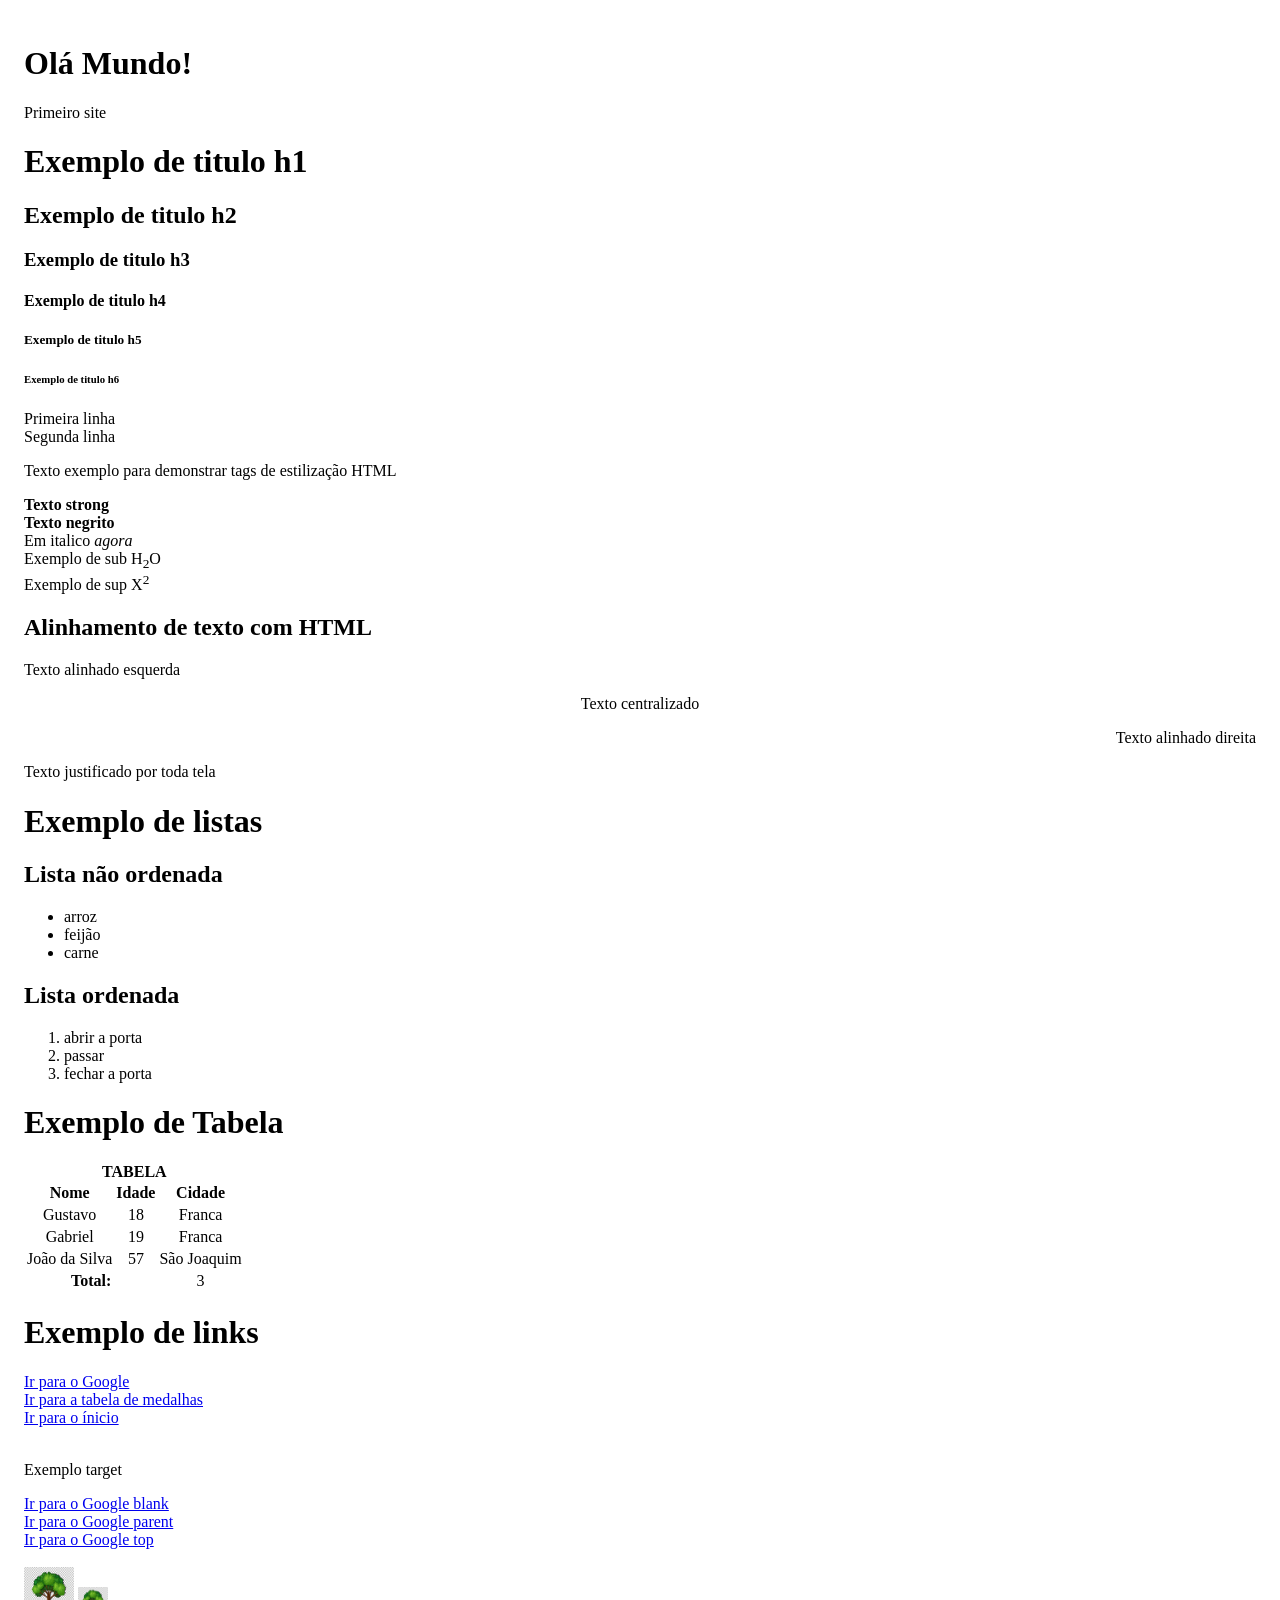
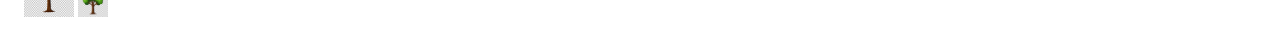
<file: index.html>
<!DOCTYPE html>
<html lang="pt-BR">
<head>
    <meta charset="UTF-8">
    <meta name="viewport" content="width=device-width, initial-scale=1.0">
    <meta name="description" content="Essa é minha primeira página">
    <link rel="icon" href="https://cdn-icons-png.flaticon.com/512/5339/5339181.png" type="image/png">
    <title>Minha primeira página</title>
    <style>
        body{
            padding: 1rem;
        }
    </style>
</head>
<body>
    <h1 id="secao-inicio">Olá Mundo!</h1>
    <p>Primeiro site</p>

    <h1>Exemplo de titulo h1</h1>
    <h2>Exemplo de titulo h2</h2>
    <h3>Exemplo de titulo h3</h3>
    <h4>Exemplo de titulo h4</h4>
    <h5>Exemplo de titulo h5</h5>
    <h6>Exemplo de titulo h6</h6>

    <p>
        Primeira linha <br>
        Segunda linha 
    </p>
    <p>Texto exemplo para demonstrar tags de estilização HTML</p>
    <p>
        <strong>Texto strong</strong> <br> 
        <b>Texto negrito</b> <br>
        Em italico <i>agora</i> <br>
        Exemplo de sub H<sub>2</sub>O <br>
        Exemplo de sup X<sup>2</sup>
    </p>
    <h2>Alinhamento de texto com HTML</h2>
    <p align="left">Texto alinhado esquerda</p>
    <p align="center">Texto centralizado</p>
    <p align="right">Texto alinhado direita</p>
    <p align="justify">Texto justificado por toda tela</p>

    <h1>Exemplo de listas</h1>
    <h2>Lista não ordenada</h2>
    <ul>
        <li>arroz</li>
        <li>feijão</li>
        <li>carne</li>
    </ul>
    <h2>Lista ordenada</h2>
    <ol>
        <li>abrir a porta</li>
        <li>passar</li>
        <li>fechar a porta</li>
    </ol>

    <h1>Exemplo de Tabela</h1>

    <table>
        <caption><strong>TABELA</strong></caption>
        <thead>
            <tr>
                <th>Nome</th>
                <th>Idade</th>
                <th>Cidade</th>
            </tr>
        </thead>
        <tbody>
            <tr>
                <td align="center">Gustavo</td>
                <td align="center">18</td>
                <td align="center">Franca</td>
            </tr>
            <tr>
                <td align="center">Gabriel</td>
                <td align="center">19</td>
                <td align="center">Franca</td>
            </tr>
            <tr>
                <td align="center">João da Silva</td>
                <td align="center">57</td>
                <td align="center">São Joaquim</td>
            </tr>
        </tbody>
        <tfoot>
            <tr>
                <th colspan="2">Total:</th>
                <td align="center">3</td>
            </tr>
        </tfoot>
    </table>

    <h1 id="links-exemplo">Exemplo de links</h1>
    <a href="https://google.com" target="_blank">Ir para o Google</a>
    <br>
    <a href="./exemplo-table/table.html">Ir para a tabela de medalhas</a>
    <br>
    <a href="#secao-inicio">Ir para o ínicio</a>
    <br>
    <br>
    <p>Exemplo target</p>
    <a href="https://google.com" target="_blank">Ir para o Google blank</a>
    <br>
    <a href="https://google.com" target="_parent">Ir para o Google parent</a>
    <br>
    <a href="https://google.com" target="_top">Ir para o Google top</a>
    <br>
    <br>
    <img src="./arvore.jpg" alt="Logotipo da empresa" width="50" height="50">

    <a href="https://google.com">
        <img src="./arvore.jpg" alt="Logotipo da empresa" width="30" height="30">
    </a>

    
</body>
</html>
</file>
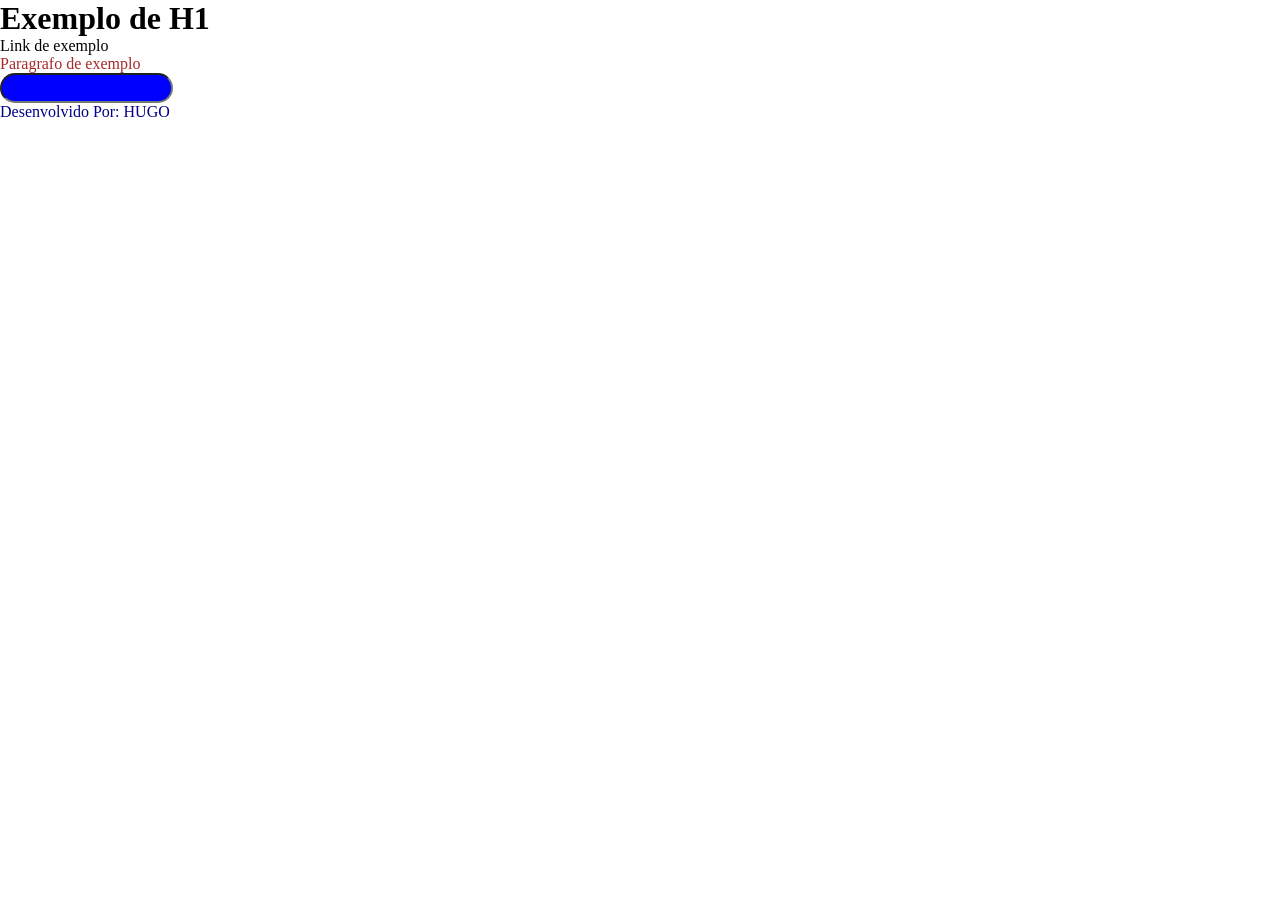
<file: exemplo-css/index.html>
<!DOCTYPE html>
<html lang="en">
<head>
    <meta charset="UTF-8">
    <meta name="viewport" content="width=device-width, initial-scale=1.0">
    <title>Exemplo CSS</title>
    <link rel="stylesheet" href="./styles.css">
</head>
<body>
    <head>
        <h1>Exemplo de H1</h1>
    </head>
    <main>
        <a>Link de exemplo</a>
        <p class="exemplo-classe">Paragrafo de exemplo</p>
        <input type="email" name="email" 
        id="email" style="background-color: blue;" />
    </main>
    <footer>
        <p> Desenvolvido Por: HUGO</p>
    </footer>
</body>
</html>
</file>
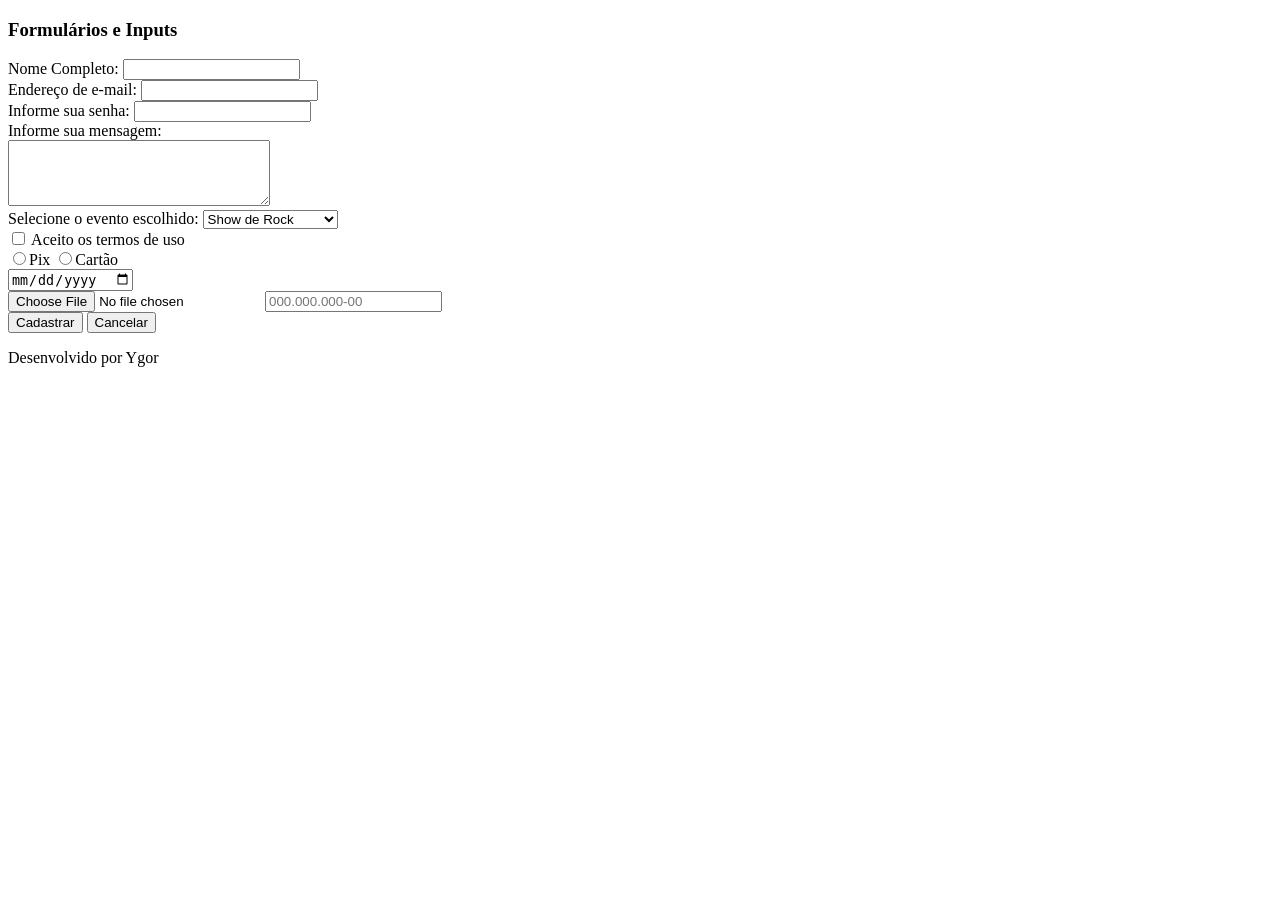
<file: exemplo-form/index.html>
<!DOCTYPE html>
<html lang="en">
<head>
    <meta charset="UTF-8">
    <meta name="viewport" content="width=device-width, initial-scale=1.0">
    <title>Exemplo formulário HTML</title>
</head>
<body>
    <header>
        <h3>Formulários e Inputs</h3>
    </header>
    <main>
        <form id="resgisterForm" method="POST">
            <label for="nome">Nome Completo:</label>
            <input type="text" id="nome" name="nome" required/>
            <br>
            <label for="endereco">Endereço de e-mail:</label>
            <input type="email" id="email" name="email" required/>
            <br>
            <label for="senha">Informe sua senha:</label>
            
            <input type="password" id="senha"
            name="senha" required minlength="8">
    
            <br>
            <label for="mensagem">Informe sua mensagem: </label>
            <br>
            <textarea id="mensagem" name="mensagem" rows="4" cols="30"></textarea>
            <br>
            <label for="evento">Selecione o evento escolhido:</label>
            <!-- Tag de seletor, ao selecionar uma das opções o value da option é atribuido ao nme do select -->
            <!-- key:value -->
            <!-- evento = teatro -->
            <select id="evento" name="evento">
                <option value="rock">Show de Rock</option>
                <option value="modao">Show de Sertanejo</option>
                <option value="teatro">Teatro: Comédia</option>
            </select>
            <br>
           <!--Input Checkbor -> Opção de multipla escolha: --> 
           <label for="termos">
            <input type="checkbox" id="termos" name="termos" required>
            Aceito os termos de uso
           </label>
           <br>
           <!--Input type radio - Escolha única-->
           <ilabel><input type="radio" name="pagamento" value="pix"/>Pix</label>
           <label><input type="radio" name="pagamento" value="pix"/>Cartão</label>
           <br>
           <Input type="date"/>
           <br>
           <input type="file"/> 
           <input type="text" id="cpf" name="cpf" placeholder="000.000.000-00" required pattern="\d{3}\.\d{3}.d{3}-\2{d}" title="Formato esperado: 000.000.000-00"/>

        
           <!--Para o type radio funcionar ambos os inputs devem compartilhar o mesmo name-->
           <br>
            <input type="submit" value="Cadastrar"/>
            <button type="button" onclick="">Cancelar</button>
        </form>
    </main>
    <footer>
        <p>Desenvolvido por Ygor</p>
    </footer>    
    
    <script>
        document.getElementById("registerForm").addEventListener("submit", function (event) {
            event.preventDefault(); // impede o comportamento pada~r de envio do formulário (recarregamneto)
            const nome = document.getElementById("nome").value;
            alert("Ola, "+ nome+" Cadastro enviado com sucesso");
        })
    </script>

</body>
</html>
</file>
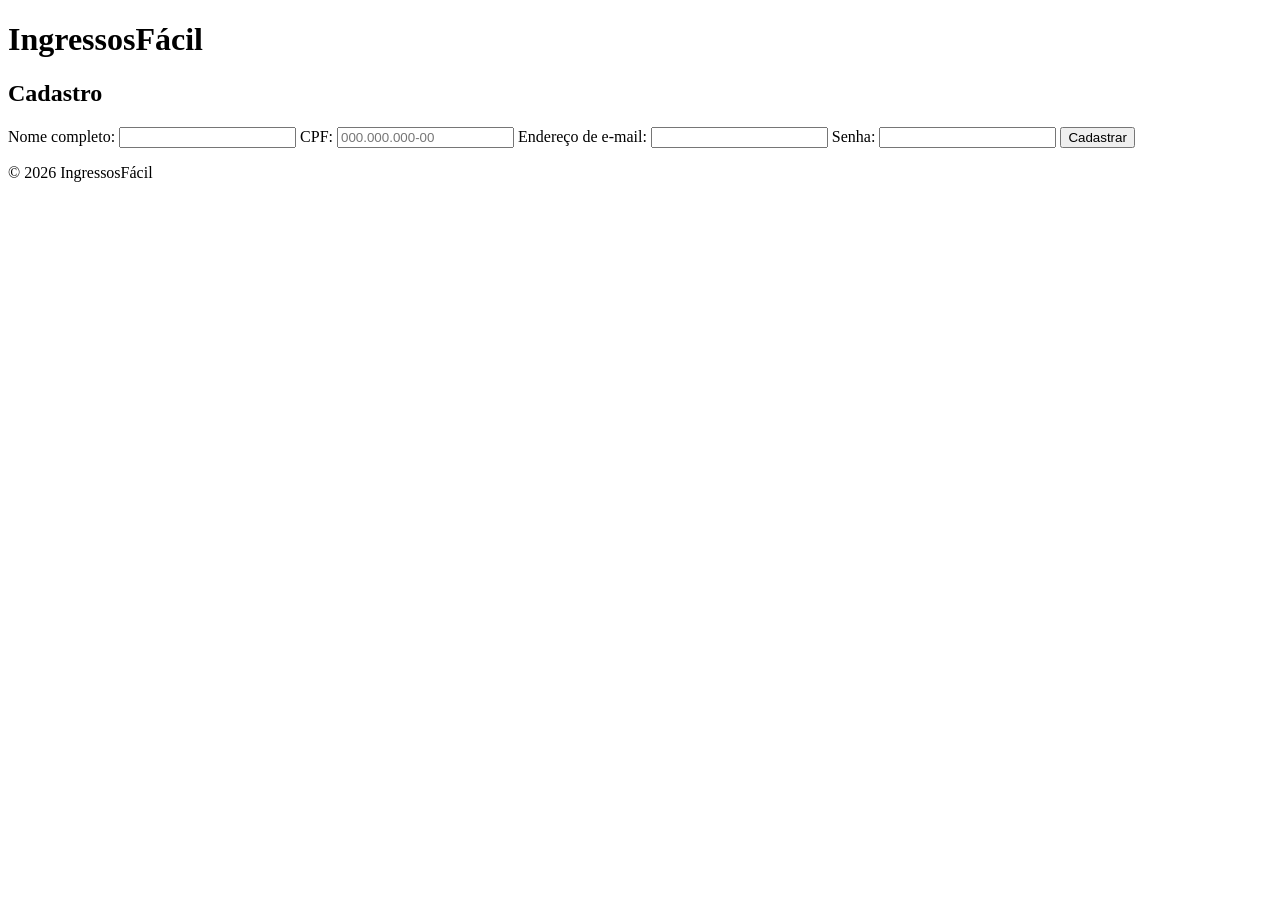
<file: venda-ingressos/index.html>
<!DOCTYPE html>
<html lang="pt-BR">
<head>
    <meta charset="UTF-8">
    <meta name="viewport" content="width=device-width, initial-scale=1.0">
    <title>Cadastro - IngressosFácil</title>
</head>
<body>
    <header>
        <h1>IngressosFácil</h1>
    </header>

    <main>
        <section id="home">
            <h2>Cadastro</h2>
        </section>
        <section>
            <form id="registerForm" method="POST">
                <label for="nome">Nome completo:</label>
                <input type="text" id="nome" name="nome" required minlength="3" />

                <label for="cpf">CPF:</label>
                <input
                    type="text"
                    id="cpf"
                    name="cpf"
                    required
                    pattern="\d{3}\.\d{3}\.\d{3}-\d{2}"
                    placeholder="000.000.000-00"
                    title="Formato esperado: 000.000.000-00"
                />

                <label for="email">Endereço de e-mail:</label>
                <input type="email" id="email" name="email" required />

                <label for="senha">Senha:</label>
                <input type="password" id="senha" name="senha" required minlength="8" />

                <input type="submit" value="Cadastrar" />
            </form>
        </section>
    </main>

    <footer>
        <p>&copy; 2026 IngressosFácil</p>
    </footer>

    <script>
        document.getElementById('registerForm').addEventListener('submit', function (event) {
            event.preventDefault();

            const nome = document.getElementById('nome').value;
            const cpf = document.getElementById('cpf').value;
            const email = document.getElementById('email').value;

            alert(`Cadastro recebido!\nNome: ${nome}\nCPF: ${cpf}\nE-mail: ${email}`);
        });
    </script>
</body>
</html>
</file>
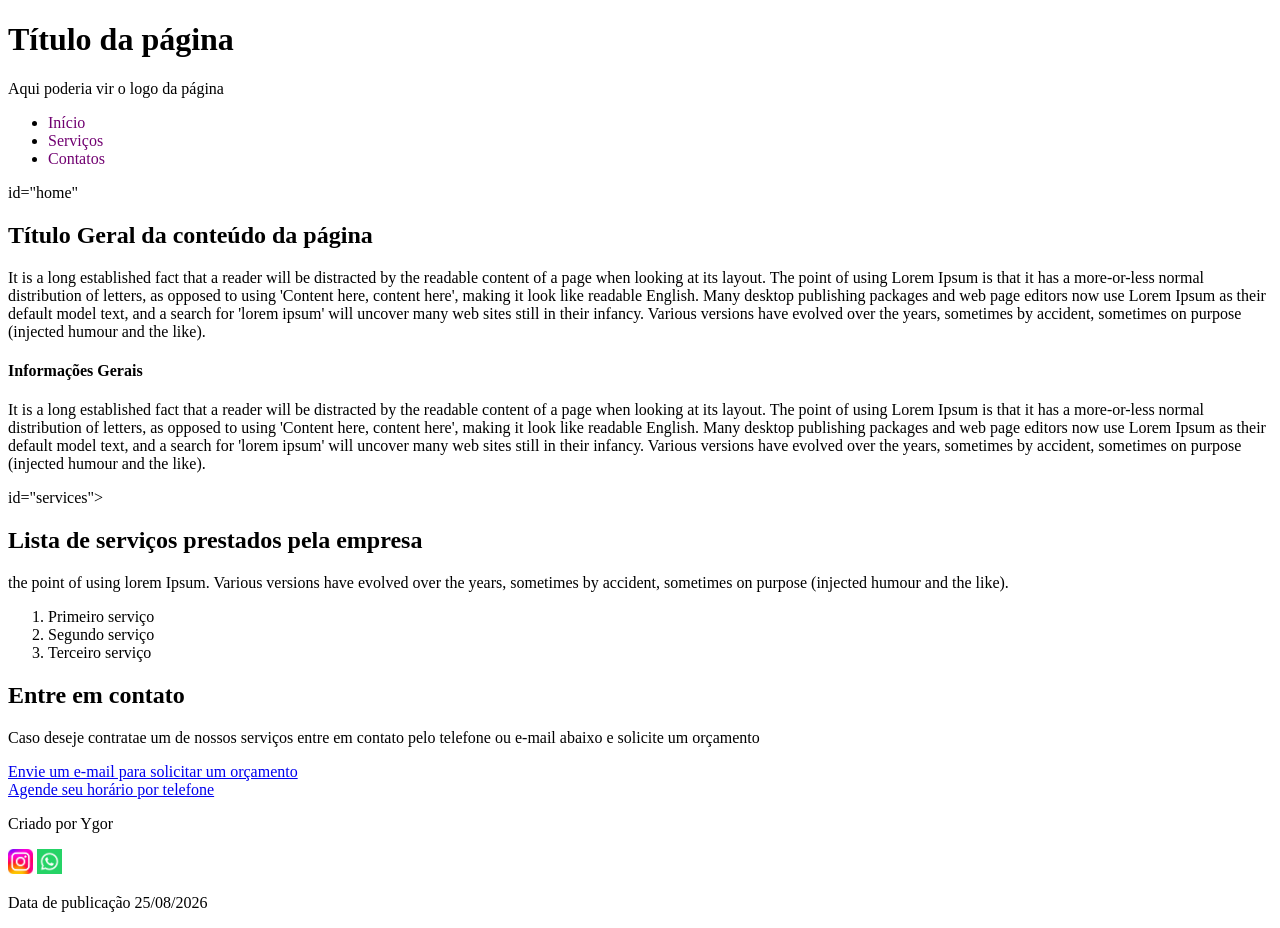
<file: sermantica.html>
<!DOCTYPE html>
<html lang="en">
<head>
    <meta charset="UTF-8">
    <meta name="viewport" content="width=device-width, initial-scale=1.0">
    <title>Exemplo estrutura semântica no HTML</title>
</head>


<body>
    <header>
        <h1>Título da página</h1>
        <p>Aqui poderia vir o logo da página</p>
        <nav>
            <ul>
                <li><a href="#home" style="text-decoration: none ; color: rgb(113,1,113) ">Início</a></li>
                <li><a href="#services" style="text-decoration: none ; color:  rgb(113,1,113) ">Serviços</a></li>
                <li><a href="#Contact" style="text-decoration: none ; color: rgb(113,1,113) " >Contatos</a></li>
            </ul>
        </nav>
    </header>   
    
    <main>
        <section> id="home"
            <h2> Título Geral da conteúdo da página</h2>
            <p>It is a long established fact that a reader will be distracted by the readable content of a page when looking at its layout. The point of using Lorem Ipsum is that it has a more-or-less normal distribution of letters, as opposed to using 'Content here, content here', making it look like readable English. Many desktop publishing packages and web page editors now use Lorem Ipsum as their default model text, and a search for 'lorem ipsum' will uncover many web sites still in their infancy. Various versions have evolved over the years, sometimes by accident, sometimes on purpose (injected humour and the like).</p>
        
            <articicle>
            <h4>Informações Gerais</h4>
            <p>It is a long established fact that a reader will be distracted by the readable content of a page when looking at its layout. The point of using Lorem Ipsum is that it has a more-or-less normal distribution of letters, as opposed to using 'Content here, content here', making it look like readable English. Many desktop publishing packages and web page editors now use Lorem Ipsum as their default model text, and a search for 'lorem ipsum' will uncover many web sites still in their infancy. Various versions have evolved over the years, sometimes by accident, sometimes on purpose (injected humour and the like).</p>
            </articicle>
        </section>
        <section> id="services">
            <h2> Lista de serviços prestados pela empresa</h2>
            <p>
                the point of using lorem Ipsum. Various versions have evolved over the years, sometimes by accident, sometimes on purpose (injected humour and the like).
            </p>
            <ol>
                <li>
                    Primeiro serviço
                </li>
                <li>
                    Segundo serviço
                </li>
                <li>
                    Terceiro serviço
                </li>
            </ol>
        </section>
        <section>
            <h2>Entre em contato</h2>
            <p>Caso deseje contratae um de nossos serviços entre em contato pelo telefone ou e-mail abaixo e solicite um orçamento</p>

            <a href="mailto:contato@exemplo.com">Envie um e-mail para solicitar um orçamento</a>
            <br>
            <a href="tel:+5511999999999">Agende seu horário por telefone</a>
        </section>
    </main>
    <footer>
        <p>Criado por Ygor</p>
        <img src="./Imagens/instagram.jpg" alt="Icone-instagram"width="25" height="25">
        <img src="./Imagens/whatsapp.png" alt="Icone-Whatsapp" width="25" height="25">
        <p> Data de publicação 25/08/2026</p>
    </footer>
</body>
</html>
</file>
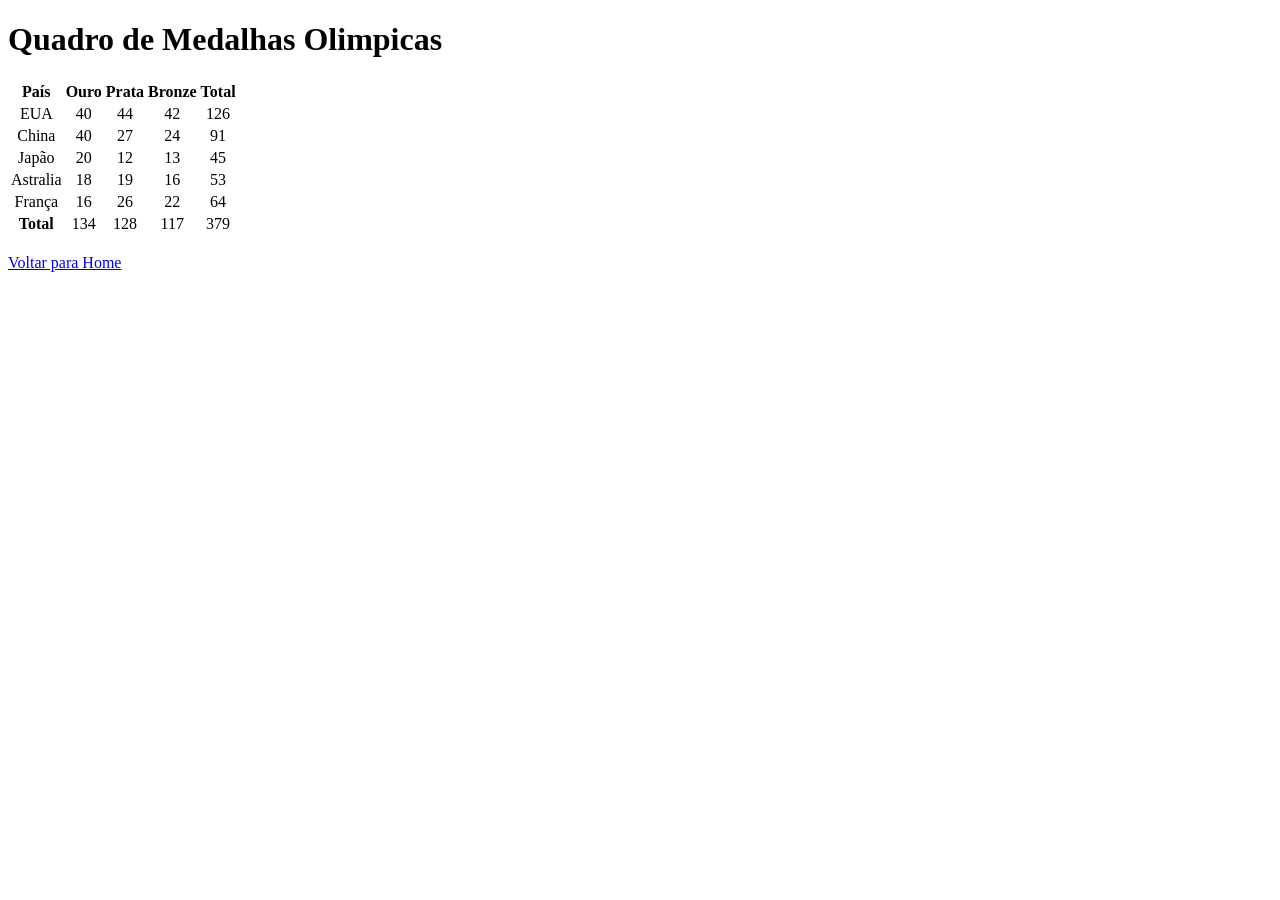
<file: exemplo-table/table.html>
<!DOCTYPE html>
<html lang="en">

<head>
    <meta charset="UTF-8">
    <meta name="viewport" content="width=device-width, initial-scale=1.0">
    <title>Pagina de exemplo - Table</title>
</head>

<body>
    <h1>Quadro de Medalhas Olimpicas</h1>
    <table>
        <thead>
            <tr>
                <th>País</th>
                <th>Ouro</th>
                <th>Prata</th>
                <th>Bronze</th>
                <th>Total</th>
            </tr>
        </thead>
        <tbody>
            <tr>
                <td align="center">EUA</td>
                <td align="center">40</td>
                <td align="center">44</td>
                <td align="center">42</td>
                <td align="center">126</td>                 
            </tr>
            <tr>
                <td align="center">China</td>
                <td align="center">40</td>
                <td align="center">27</td>
                <td align="center">24</td>
                <td align="center">91</td>                 
            </tr>
            <tr>
                <td align="center">Japão</td>
                <td align="center">20</td>
                <td align="center">12</td>
                <td align="center">13</td>
                <td align="center">45</td>                 
            </tr>
            <tr>
                <td align="center">Astralia</td>
                <td align="center">18</td>
                <td align="center">19</td>
                <td align="center">16</td>  
                <td align="center">53</td>               
            </tr>
            <tr>
                <td align="center">França</td>
                <td align="center">16</td>
                <td align="center">26</td>
                <td align="center">22</td>  
                <td align="center">64</td>               
            </tr>
            <tbody>
             <tfoot>
                <tr>
                    <th>Total</th>
                    <td align="center">134</td>
                    <td align="center">128</td>
                    <td align="center">117</td>
                    <td align="center">379</td>
                </tr>
             </tfoot>   
            </tbody>

        </tbody>
    </table>

    <br>
    <a href="table.html">Voltar para Home</a>

</body>

</html>
</file>
<file: exemplo-css/styles.css>
*{ /*seletor universal*/
    margin: 0;
    padding: 0;
    box-sizing: border-box;

}

/*Seletor por TAG */
p {
    color:  darkblue;
}
/*Seletor por Classe */
.exemplo-classe {
    color: brown;
}
/*Seletor por ID*/
#email{
    height: 30px;
    background-color: gold;
    border-radius: 25px;
}
</file>
